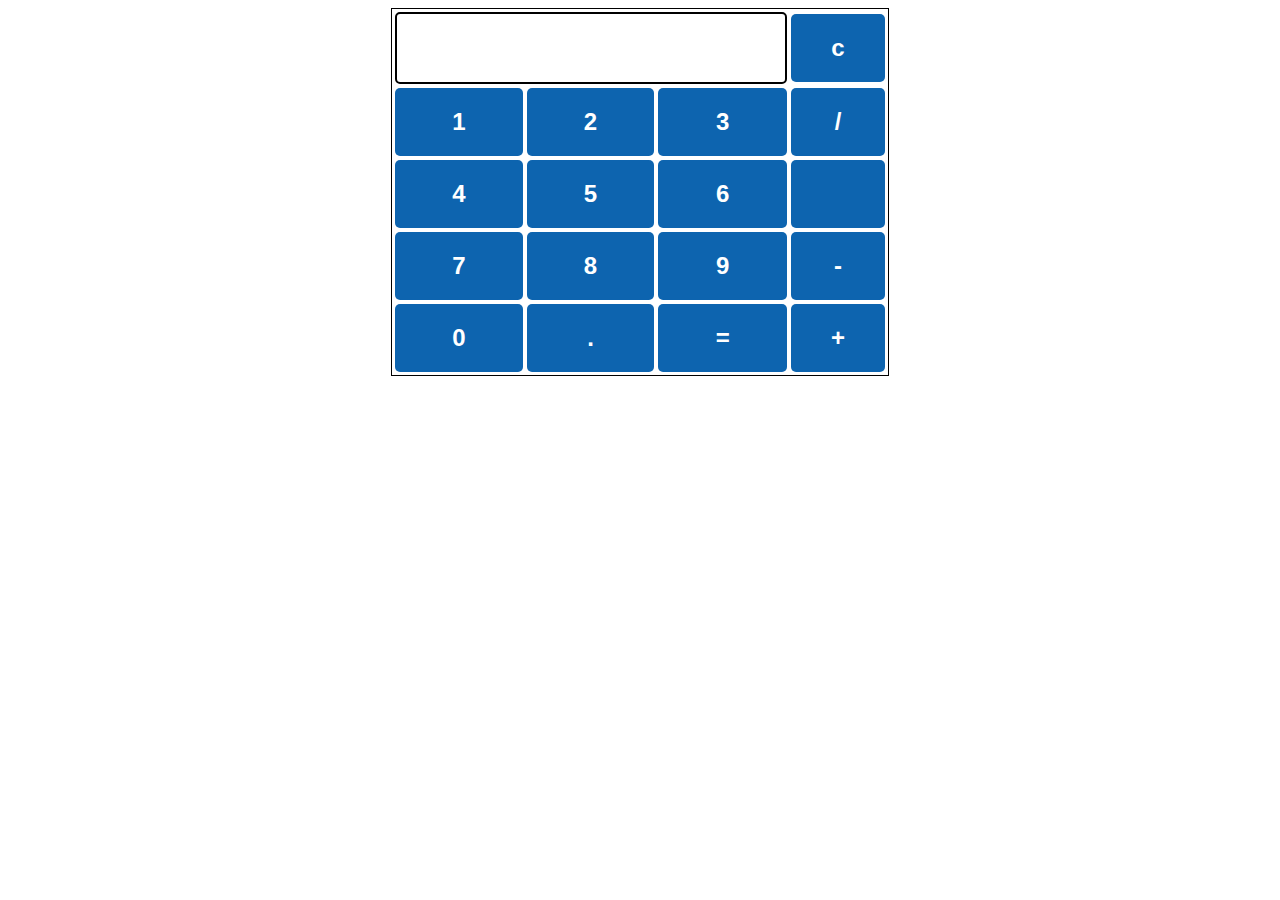
<file: calculator.html>
<!DOCTYPE html> 
<html> 
  
<head> 
    <title>HTML Calculator</title> 
  
    
    <style> 
        table { 
            border: 1px solid black; 
            margin-left: auto; 
            margin-right: auto; 
        } 
          
        input[type="button"] { 
            width: 100%; 
            padding: 20px 40px; 
            background-color: rgb(13, 100, 175); 
            color: white; 
            font-size: 24px; 
            font-weight: bold; 
            border: none; 
            border-radius: 5px; 
        } 
          
        input[type="text"] { 
            padding: 20px 30px; 
            font-size: 24px; 
            font-weight: bold; 
            border: none; 
            border-radius: 5px; 
            border: 2px solid black; 
        } 
    </style> 
</head> 
  
<body> 
  
    
    <table id="calcu"> 
        <tr> 
            <td colspan="3"> 
                <input type="text" id="output"> 
            </td> 
            <td><input type="button"   value="c" onclick="clr()"></td> 
        </tr> 
  
        <tr> 
            <td><input type="button" id="cal" onclick="dis('1')" value="1"></td> 
            <td><input type="button" id="cal"value="2" onclick="dis('2')"></td> 
            <td><input type="button" value="3"id="cal" onclick="dis('3')"></td> 
            <td><input type="button" id="cal"value="/" onclick="dis('/')"></td> 
        </tr> 
        <tr> 
            <td><input type="button" id="cal" value="4" onclick="dis('4')"></td> 
            <td><input type="button" id="cal" value="5" onclick="dis('5')"></td> 
            <td><input type="button" value="6" id="cal" onclick="dis('6')"></td> 
            <td><input type="button" id="cal" value="" onclick="dis('')"></td> 
        </tr> 
        <tr> 
            <td><input type="button" value="7" id="cal" onclick="dis('7')"></td> 
            <td><input type="button" id="cal" value="8" onclick="dis('8')"></td> 
            <td><input type="button" value="9" id="cal" onclick="dis('9')"></td> 
            <td><input type="button" value="-" id="cal" onclick="dis('-')"></td> 
        </tr> 
        <tr> 
            <td><input type="button" value="0" id="cal" onclick="dis('0')"></td> 
            <td><input type="button" value="." id="cal" onclick="dis('.')"></td> 
            <td><input type="button" value="="  onclick="result()"></td> 
            <td><input type="button" value="+" id="cal" onclick="dis('+')"></td> 
        </tr> 
    </table> 

    <script>
        function dis(val){
            document.getElementById("output").value += val
        }
        function result(){
            var x = document.getElementById("output").value
            var y = eval(x)
            document.getElementById("output").value = y
        }
        function clr(){
            document.getElementById("output").value = ""
        }
    </script>
</body> 
  
</html>
</file>
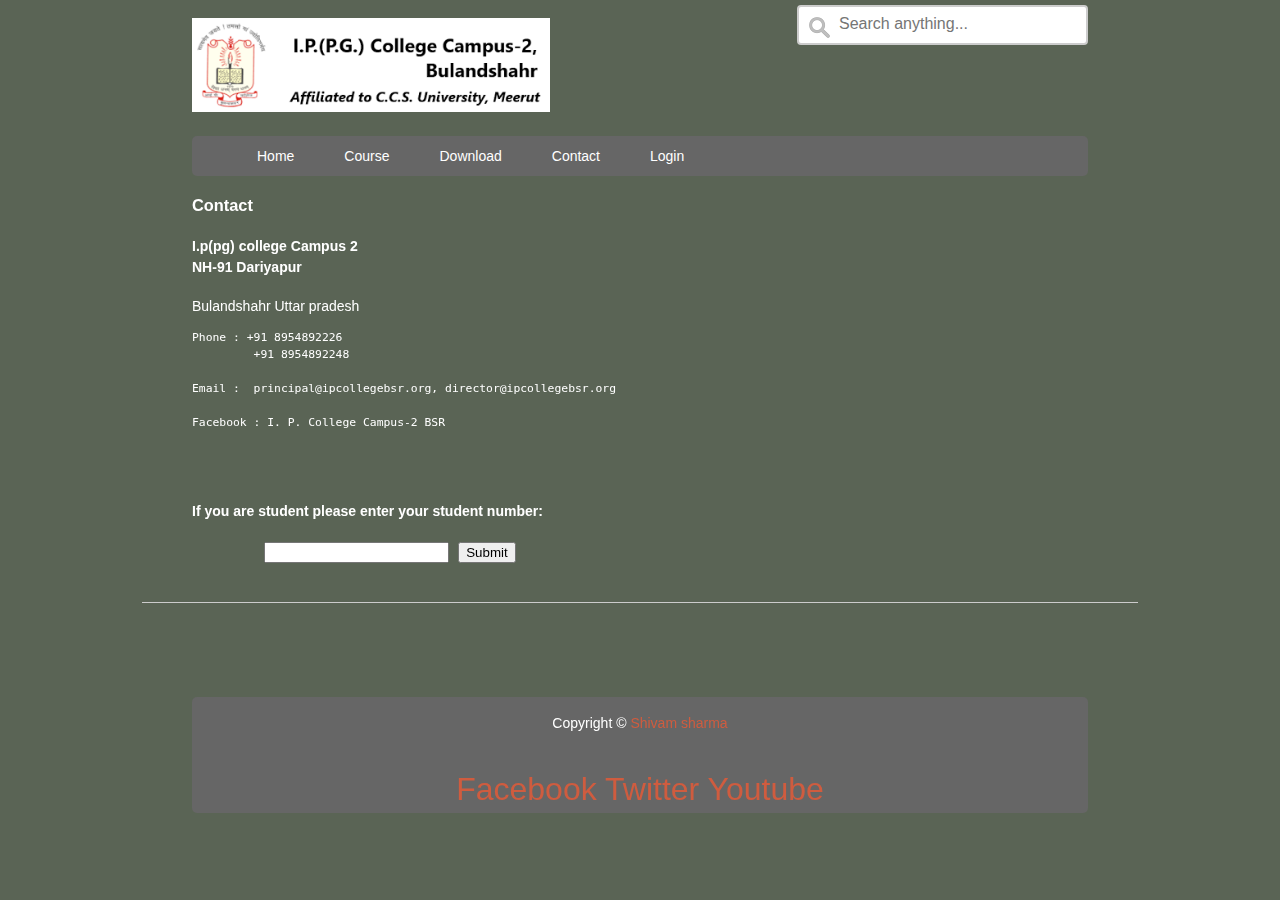
<file: project x/contact.html>
<!DOCTYPE html>
<html lang="en">
<head>
	<title>I.P(PG) College</title>
	<meta charset="utf-8">
<meta name="viewport" content="width=device-width, initial-scale=1">
<meta name="Keywords" content="College, I.P, PG College, campus 2, college in Bulandshahr, uttar pradesh">
 <meta name="author" content="Shivam sharma">
 <link rel="stylesheet" type="text/css" href="css/style.css">
<script src="javascript/js.js"></script>
<script src="javascript/validatename.js"></script>

</head>
<body class="body">
<header class="mainheader">
	<img src="ggg/name">
	<content id="search">
		<form>
  <input type="text" name="search" placeholder="Search anything..." onclick="window.location.href='search.html'">
</form>
	</content>
<nav>
    <ul>
      <li><a href="index.html">Home</a></li>
      <li><a href="course.html">Course</a></li>
      <li><a href="download.html">Download</a></li>
      <li><a href="contact.html">Contact</a></li>
      <li><a href="login.html">Login</a></li>
      
    </ul> 
  </nav>
</header>

<iframe src="https://www.google.com/maps/embed?pb=!1m18!1m12!1m3!1d3508.7861718466083!2d77.79290391507791!3d28.42570828249989!2m3!1f0!2f0!3f0!3m2!1i1024!2i768!4f13.1!3m3!1m2!1s0x390ca3a1c057c3b9%3A0x381bcd3712b4767f!2sI%20P%20College%20Campus%202!5e0!3m2!1sen!2sin!4v1685443169040!5m2!1sen!2sin" width="500" height="400" style="border:0;" allowfullscreen="" loading="lazy" referrerpolicy="no-referrer-when-downgrade"></iframe>
<h3>Contact</h3>
<h4>I.p(pg) college Campus 2 <br>
  NH-91 Dariyapur</h4>
  Bulandshahr Uttar pradesh
<pre>
Phone : +91 8954892226<br>         +91 8954892248
         
Email :  principal@ipcollegebsr.org, director@ipcollegebsr.org<br>
Facebook : I. P. College Campus-2 BSR<br>
</pre>


<!DOCTYPE html>
<html>
<body>

<br>
<br>

<strong>If you are student please enter your student number:</strong>
<center>
<input id="numb">

<button type="button" onclick="myFunction()">Submit</button>

<p id="demo"></p>
</center>
<hr>
<footer class="mainFooter">
  <p>Copyright &copy <a href="https://www.facebook.com/IamBRP">Shivam sharma</a> </p>
  <center>
  <a href="https://www.facebook.com/IamBRP/">Facebook</a>
  <a href="https://www.twitter.com/IamBRP/">Twitter</a>
  <a href="https://www.youtube.com/IamBRP/">Youtube</a>
  </center>
</footer>
<script>
function myFunction() {
    var x, text;

    // Get the value of the input field with id="numb"
    x = document.getElementById("numb").value;

    // If x is Not a Number or less than one or greater than 10
    if (isNaN(x) || x < 1 || x > 1000) {
        text = "Input not valid";
    } else {
        text = "Input OK";
    }
    document.getElementById("demo").innerHTML = text;
}
</script>

</body>
</html> 
<script type="text/javascript">
  document.title="Contact";
</script>
</body>

</html>
</file>
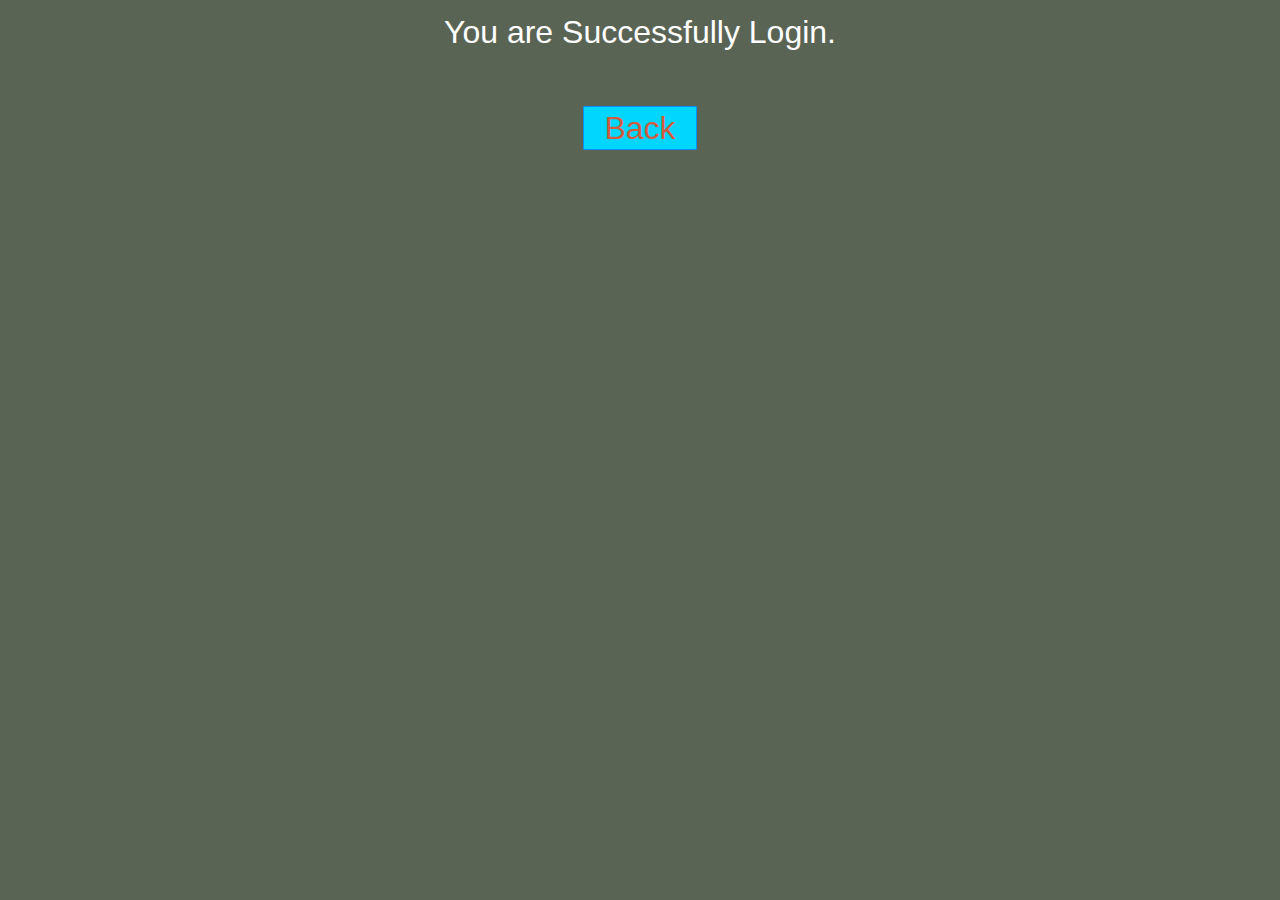
<file: project x/Success.html>
<!DOCTYPE html>
<html>
  <head>
    <title>Successfully login</title>

	
	<!-- include css file here-->
    <link rel="stylesheet" href="css/style.css"/>
   
   <script type="text/javascript">
	
	var _gaq = _gaq || [];
	_gaq.push(['_setAccount', 'UA-43981329-1']);
	_gaq.push(['_trackPageview']);
	(function () {
	var ga = document.createElement('script');
	ga.type = 'text/javascript';
	ga.async = true;
	ga.src = ('https:' == document.location.protocol ? 'https://ssl' : 'http://www') + '.google-analytics.com/ga.js';

	var s = document.getElementsByTagName('script')[0];
	s.parentNode.insertBefore(ga, s);
	})();
	//]]>
	</script>
   
  </head>
<body>
<center>You are Successfully Login. </br></br> <a class="back" href="index.html">Back</a></center>
</body>
</html>
</file>
<file: project x/css/style.css>
h2{
 background-color: #FEFFED;
 padding: 30px 35px;
 margin: -10px -50px;
 text-align:center;
 border-radius: 10px 10px 0 0;
}
 
hr{
 margin: 10px -50px;
 border: 0;
 border-top: 1px solid #ccc;
 margin-bottom: 40px;
}
 
div.container{
 width: 900px;
 height: 610px;
 margin:35px auto;
 font-family: 'Raleway', sans-serif;
}
 
div.main{
 width: 300px;
 padding: 10px 50px 25px;
 border: 2px solid gray;
 border-radius: 10px;
 font-family: raleway;
 float:left;
 margin-top:50px;
}
 
input[type=text],input[type=password]{
 width: 100%;
 height: 40px;
 padding: 5px;
 margin-bottom: 25px;
 margin-top: 5px;
 border: 2px solid #ccc;
 color: #4f4f4f;
 font-size: 16px;
 border-radius: 5px;
}

label{
 color: #464646;
 text-shadow: 0 1px 0 #fff;
 font-size: 14px;
 font-weight: bold;
}

center{
 font-size:32px;
}

.note{
 color:red;
}
 
.valid{
 color:green;
}

.back{
 text-decoration: none;
 border: 1px solid rgb(0, 143, 255);
 background-color: rgb(0, 214, 255);
 padding: 3px 20px;
 border-radius: 2px;
 color: black;
}
 
input[type=button]{
 font-size: 16px;
 background: linear-gradient(#ffbc00 5%, #ffdd7f 100%);
 border: 1px solid #e5a900;
 color: #4E4D4B;
 font-weight: bold;
 cursor: pointer;
 width: 100%;
 border-radius: 5px;
 padding: 10px 0;
 outline:none;
}
 
input[type=button]:hover{
 background: linear-gradient(#ffdd7f 5%, #ffbc00 100%);
}

.fugo{
 float:right;
}
body{
	background-color: rgb(90, 100, 85);
	color: white;
	font-size: 87.5%; 
	/*Font Size is 14 */
	font-family: Arial, "Comic Sans Ms";
	line-height: 1.5;
	text-align: left;
}
div.gallery {
    margin: 5px;
    border: 1px solid #ccc;
    float: left;
    width: 180px;
}

div.gallery:hover {
    border: 1px solid #777;
}

div.gallery img {
    width: 100%;
    height: auto;
}
#fix{
  clear: both;
}
div.desc {
    padding: 15px;
    text-align: center;
}
iframe{
  float: right;
}
a{
	text-decoration: none;
	color: white;
}
a:link, a:visited{
color: #CF5C3F;
}
a:hover, a:active{
background-color: #CF5C3F;
color:#fff;
}

.body{
margin: 0 auto;
width: 70%;	 
clear: both;
}
.mainheader img{
	width: 40%;
	height: auto;
	margin: 2% 0;
}
.mainheader nav{
background-color: #666;
height: 40px;
line-height: 40px;
border-radius: 5px;
-moz-border-radius: 5px;
-webkit-border-radius: 5px;
}
.mainheader nav ul {
list-style-type: none;
margin: 0 auto;
}
.mainheader nav ul li {
list-style-type: none;
margin: 0 auto;
float: left;
display: inline-block;
}
.mainheader nav a:link, .mainheader nav a:visited{
color: #fff;

padding: 10px 25px;
height: 20px;
}
.mainheader nav a:hover, .mainheader nav a:active,
.mainheader nav .active a:link, .mainHeader nav .active a:visited
{
 background-color: #cf5c3F;
 text-shadow: none;
}
.mainheader nav ul li a{
	border-radius: 5px;
-moz-border-radius: 5px;
-webkit-border-radius: 5px;

}
.mainContent{
	line-height: 25px;
	border-radius: 5px;
-moz-border-radius: 5px;
-webkit-border-radius: 5px;

}
.Content{
	width: 70%;
	float: left;
	border-radius: 5px;
	-moz-border-radius: 5px;
-webkit-border-radius: 5px;

}
.topContent{
	background-color: rgb(0,0,60);
line-height: 25px;
border-radius: 5px;
-moz-border-radius: 5px;
-webkit-border-radius: 5px;
padding: 3% 5%;
margin-top: 2%;
	

}
.bottomContent{
background-color: rgb(0,0,60);
line-height: 25px;
border-radius: 5px;
-moz-border-radius: 5px;
-webkit-border-radius: 5px;
padding: 3% 5%;
margin-top: 2%;
	
}
.top-sidebar{
width: 21%;
float: left;
background-color: #cab;
border-radius: 5px;
-moz-border-radius: 5px;
-webkit-border-radius: 5px;

padding: 2% 3%;

margin: 2% 0 2% 3%;
}
.middle-sidebar{
width: 21%;
float: left;
background-color: #cab;
border-radius: 5px;
-moz-border-radius: 5px;
-webkit-border-radius: 5px;
margin-left: 3%;
padding: 2% 3%;
margin-bottom: 2%;


}
.buttom-sidebar{
width: 21%;
float: left;
background-color: #cab;
border-radius: 5px;
-moz-border-radius: 5px;
-webkit-border-radius: 5px;
margin-left: 3%;
padding: 2% 3%;
margin-bottom: 2%;
}
.mainFooter{
width: 100%;
float: left;
border-radius: 5px;
-moz-border-radius: 5px;
-webkit-border-radius: 5px;
background-color: #666;
margin-top: 6%;
margin-bottom: 2%;
}
.mainFooter p{
	width: 92%
	margin: 10px auto;
	color: #fff;
	padding: 2px;
	height: 40px;
	text-align: center;
}
#search{
	float: right;
}
#search input[type=text] {
    width: 100%;
    box-sizing: border-box;
    border: 2px solid #ccc;
    border-radius: 4px;
    font-size: 16px;
    background-color: white;
    background-image: url('../images/searchicon.png');
    background-position: 10px 10px; 
    background-repeat: no-repeat;
    padding: 10px 40px 12px 40px;
}
.post-info{
	font-style: italic;
	color: #999;
	font-size: 90%;
}


* {box-sizing:border-box}
body {font-family: Verdana,sans-serif;}
.iambrpslides {display:none}

/* Slideshow container */
.slideshow-container {
  max-width: 1000px;
  position: relative;
  margin: auto;
}


/* Number text (1/3 etc) */
.numbertext {
  color: #f2f2f2;
  font-size: 12px;
  padding: 8px 12px;
  position: absolute;
  top: 0;
}

/* The dots/bullets/indicators */
.dot {
  height: 13px;
  width: 13px;
  margin: 0 2px;
  background-color: #bbb;
  border-radius: 50%;
  display: inline-block;
  transition: background-color 0.6s ease;
}

.active {
  background-color: #717171;
}

/* Fading animation */
.fade {
  -webkit-animation-name: fade;
  -webkit-animation-duration: 1.5s;
  animation-name: fade;
  animation-duration: 1.5s;
}

@-webkit-keyframes fade {
  from {opacity: .4} 
  to {opacity: 1}
}

@keyframes fade {
  from {opacity: .4} 
  to {opacity: 1}
}

/* On smaller screens, decrease text size */
@media only screen and (max-width: 300px) {
  .text {font-size: 11px}

}
img{
	width: 100%;
	height: 350px;

}
</file>
